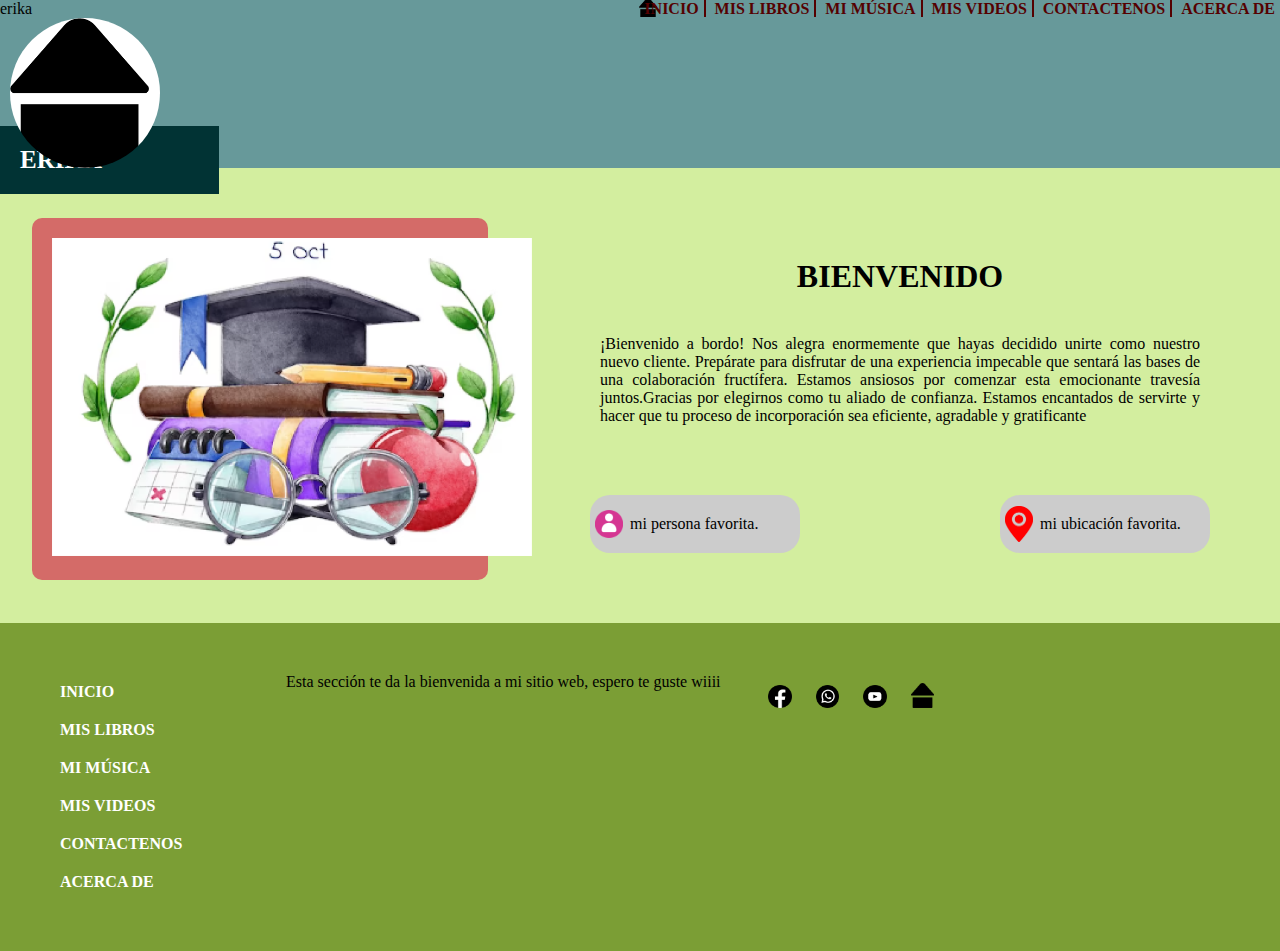
<file: index.html>
<!DOCTYPE html>
<html lang="en">
    <head>
        <meta charset="UTF-8">
        <meta name="viewport" content="width=device-width, initial-scale=1.0">
        <link rel="stylesheet" href="css/estilo.css">
        <title>document</title>
    </head>
    <body>
        <!--Aquí pondremos la cabecera de la web-->
        <div id="cabeceraContenido">
            <div id="cabeceraImagenNombre">erika
                <div id="imagenNombreRedondo"></div>
                <div id="nombreRectangulo">erika</div>
            </div>
            <div id="cabeceraMenu">
                <ul>
                    <li id="logoInicio"><a href="">INICIO</a></li>
                    <li><a href="">MIS LIBROS</a></li>
                    <li><a href="">MI MÚSICA</a></li>
                    <li><a href="">MIS VIDEOS</a></li>
                    <li><a href="">CONTACTENOS</a></li>
                    <li><a href="">ACERCA  DE</a></li>
                </ul>
            </div>
        </div>
        <!--Aquí pondremos el cuerpo del index-->
        <div id="cuerpoContenido">
            <div id="cuerpoImagen">
                <div id="bordeImagen">
                    <img src="/img/Recurso 1.png" head="400" width="480">
                </div>
            </div>
            <div id="cuerpoDetalle">
                <h1>bienvenido</h1>
                <div id="datosDetalle">
                    <p>¡Bienvenido a bordo! Nos alegra enormemente que hayas decidido unirte como nuestro nuevo cliente. Prepárate para disfrutar de una experiencia impecable que sentará las bases de una colaboración fructífera. Estamos ansiosos por comenzar esta emocionante travesía juntos.Gracias por elegirnos como tu aliado de confianza. Estamos encantados de servirte y hacer que tu proceso de incorporación sea eficiente, agradable y gratificante
                    </p>
                </div>
                <div id="botones">
                    <div id="botonFavorito">
                        <div id="marcoFavorito" class="disenoBoton">
                           mi persona favorita.
                        </div>
                    </div>
                    <div id="botonUbicacion">
                        <div id="marcoUbicacion" class="disenoBoton">
                            mi ubicación favorita.
                        </div>
                    </div>
                </div>
            </div>
        </div>
        <!--Aquí colocaremos el pie de la web-->
        <footer>
        <div id="marcoFooter">
            <div id="menuFooter">
                <nav>
                    <a href="">INICIO</a>
                    <a href="">MIS LIBROS</a>
                    <a href="">MI MÚSICA</a>
                    <a href="">MIS VIDEOS</a>
                    <a href="">CONTACTENOS</a>
                    <a href="">ACERCA  DE</a>
                </nav>
            </div>
            <div id="contenidoFooter">
                <p>Esta sección te da la bienvenida a mi sitio web, espero te guste wiiii</p>
            </div>
            <div id="socialFooter">
                <ul class="socialesFooter">
                    <li><img src="img/Recurso 3.png"></li>
                    <li><img src="img/Recurso 4.png"></li>
                    <li><img src="img/Recurso 5.png"></li>
                    <li><img src="img/Recurso 7.png"></li>
                </ul>
            </div>
        </div>
        </footer>
    </body>
</html>
</file>
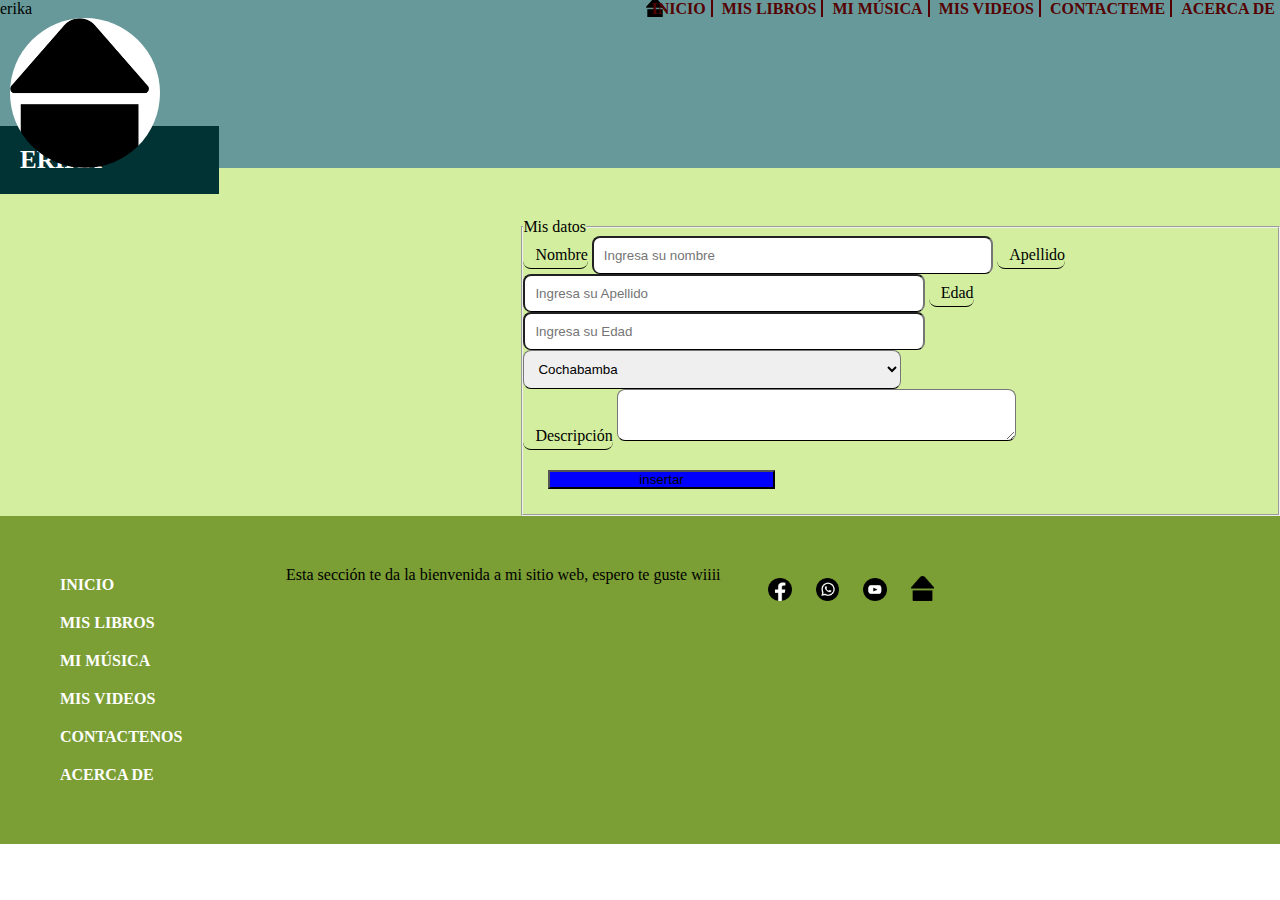
<file: contacteme.html>
<!DOCTYPE html>
<html lang="en">
    <head>
        <meta charset="UTF-8">
        <meta name="viewport" content="width=device-width, initial-scale=1.0">
        <link rel="stylesheet" href="css/estilo.css">
        <link rel="stylesheet" href="css/contacto.css">
        <title>document</title>
    </head>
    <body>
        <!--Aquí pondremos la cabecera de la web-->
        <div id="cabeceraContenido">
            <div id="cabeceraImagenNombre">erika
                <div id="imagenNombreRedondo"></div>
                <div id="nombreRectangulo">erika</div>
            </div>
            <div id="cabeceraMenu">
                <ul>
                    <li id="logoInicio"><a href="index.html">INICIO</a></li>
                    <li><a href="">MIS LIBROS</a></li>
                    <li><a href="">MI MÚSICA</a></li>
                    <li><a href="">MIS VIDEOS</a></li>
                    <li><a href="contacteme.html">CONTACTEME</a></li>
                    <li><a href="">ACERCA  DE</a></li>
                </ul>
            </div>
        </div>
        <!--Aquí pondremos el cuerpo del index-->
        <div id="cuerpoContenido">
            <div id="formularioDatos"></div>
            <fieldset>
                <legend>Mis datos</legend>
                <form>
                    <label>Nombre</label>
                    <input type="text" placeholder="Ingresa su nombre">
                    <label>Apellido</label>
                    <input type="text" placeholder="Ingresa su Apellido">
                    <label>Edad</label>
                    <input type="text" placeholder="Ingresa su Edad">
                    <select>
                        <option value="cbba">Cochabamba</option>
                        <option value="scz">Santa Cruz</option>
                        <option value="bni">Beni</option>
                        <option value="psi">Potosi</option>
                        <option value="lpz">La Paz</option>
                    </select>
                </form>
                <label>Descripción</label>
                <textarea></textarea>
                <input type="button" value="insertar">
            </fieldset>
        </div>
        <footer>
        <div id="marcoFooter">
            <div id="menuFooter">
                <nav>
                    <a href="">INICIO</a>
                    <a href="">MIS LIBROS</a>
                    <a href="">MI MÚSICA</a>
                    <a href="">MIS VIDEOS</a>
                    <a href="">CONTACTENOS</a>
                    <a href="">ACERCA  DE</a>
                </nav>
            </div>
            <div id="contenidoFooter">
                <p>Esta sección te da la bienvenida a mi sitio web, espero te guste wiiii</p>
            </div>
            <div id="socialFooter">
                <ul class="socialesFooter">
                    <li><img src="img/Recurso 3.png"></li>
                    <li><img src="img/Recurso 4.png"></li>
                    <li><img src="img/Recurso 5.png"></li>
                    <li><img src="img/Recurso 7.png"></li>
                </ul>
            </div>
        </div>
        </footer>
    </body>
</html>
</file>
<file: css/estilo.css>
*{
padding: 0;
margin: 0;
}
#cabeceraContenido { 
width: 100%;
background-color: #67999A;
display: flex;
}
#cuerpoContenido {
    width: 100%;
    background-color:#d3ee9f;
    display: flex;
    padding-top:50px;
}
footer {
    width: 100%;
    background-color: #7b9e35;
}
#cabeceraImagenNombre {
flex: 30%;
}
#cabeceraMenu {
    flex: 70%;
    margin-top: 15px 20px 0 0;
    text-align: right;
}
#imagenNombreRedondo {
    width: 150px;
    position: relative;
    z-index: 1000;
    height: 150px;
    background-color: white;
    display: flex;
    border-radius: 75px;
    left: 10px;
    background-image: url(../img/Recurso\ 7.png);
    background-repeat: no-repeat;
    background-size: contain;
}
#nombreRectangulo {
    background-color: #013334;
    width: 14%;
    padding: 20px;
    color: white;
    font-size: 25px;
    text-transform: uppercase;
    font-weight: bold;
    position: absolute;
    top: 14%;
}
ul li {
   text-decoration: none;
    display: inline;
    border-right: solid 2px #550101;
    }
ul li a {
    color: #550101;
    text-decoration: none;
    text-transform: uppercase;
    font-weight: bold;
    padding: 5px;
}
ul li a:hover{
    color:white;
    text-decoration: underline dashed;
}
#logoInicio{
    background-image: url(/img/Recurso\ 7.png);
    padding: 2px 0 0;
    background-size:  18px;
    background-repeat: no-repeat;
}
#cuerpoImagen{
    flex: 40%;
}
#cuerpoDetalle{
    flex: 60%;   
    padding: 40px;
}
#bordeImagen{
    background-color: #d46b68;
    padding: 20px;
    text-align: center;
    border-radius: 10px;
    width: 80%;
    margin: auto;
    border-radius: 10px;
}
h1{
    text-align: center;
    font-weight: bold;
    text-transform: uppercase;
}
#datosDetalle{
    text-align: justify;
    padding: 40px;
}
#botones{
 display: flex; 
 padding: 30px;
}
#botonFavorito{
flex: 50%;
}
#marcoFavorito{
background-image: url(/img/Recurso\ 13.png);
}
#marcoUbicacion{
    background-image: url(/img/Recurso\ 2.png);
}
.disenoBoton{
    width: 250px;
    background-color: #cccccc;
    border-radius: 20px;
    background-size: 28px;
    background-repeat: no-repeat;
    padding: 20px 20px 20px 40px;
    width: 150px;
    background-position: left 5px center;
}
.disenoBoton:hover {
opacity: 60%;
cursor: pointer;
}
ul li:last-child {
border-right: none;
}
#menuFooter {
    flex: 20%;
}
nav a{
    display: block;
    padding: 10px;
    text-decoration: none;
    color: rgb(255, 255, 255);
    font-weight: bold;
}
nav a:hover{
    color: #550101;
    font-size: 15px;
}
#contenidoFooter{
    flex: 40%;
    text-align: justify;
}
#socialFooter{
    flex: 40%;
}
.socialesFooter li{
    border: none;
    text-align: center;

}
li img{
    width: 5%;
    padding: 10px;
}
li img:hover{
    opacity: 60%;
    cursor: pointer;
}
#marcoFooter{
    display: flex;
    padding: 50px;
}
</file>
<file: css/contacto.css>
#formularioDatos{
    width: 50%;
    margin: 0 auto;
    text-align: center;
    background-color: #d3ee9f;
}
input[type=text],label,input[text=number],select,textarea{
    padding: 10px;
    width: 50%;
    border-radius: 8px;
    outline: none;
    border-bottom: 1px solid black;

}input[type=button]{
    width: 30%;
    margin: 25px;
    background-color: blue;
}
input[type=button]:hover{
background:linear-gradient(45deg,greenyellow,dodgerblue)
}
label{
    width: 50%;
    padding: 15px 0px 5px 12px;
}
</file>
